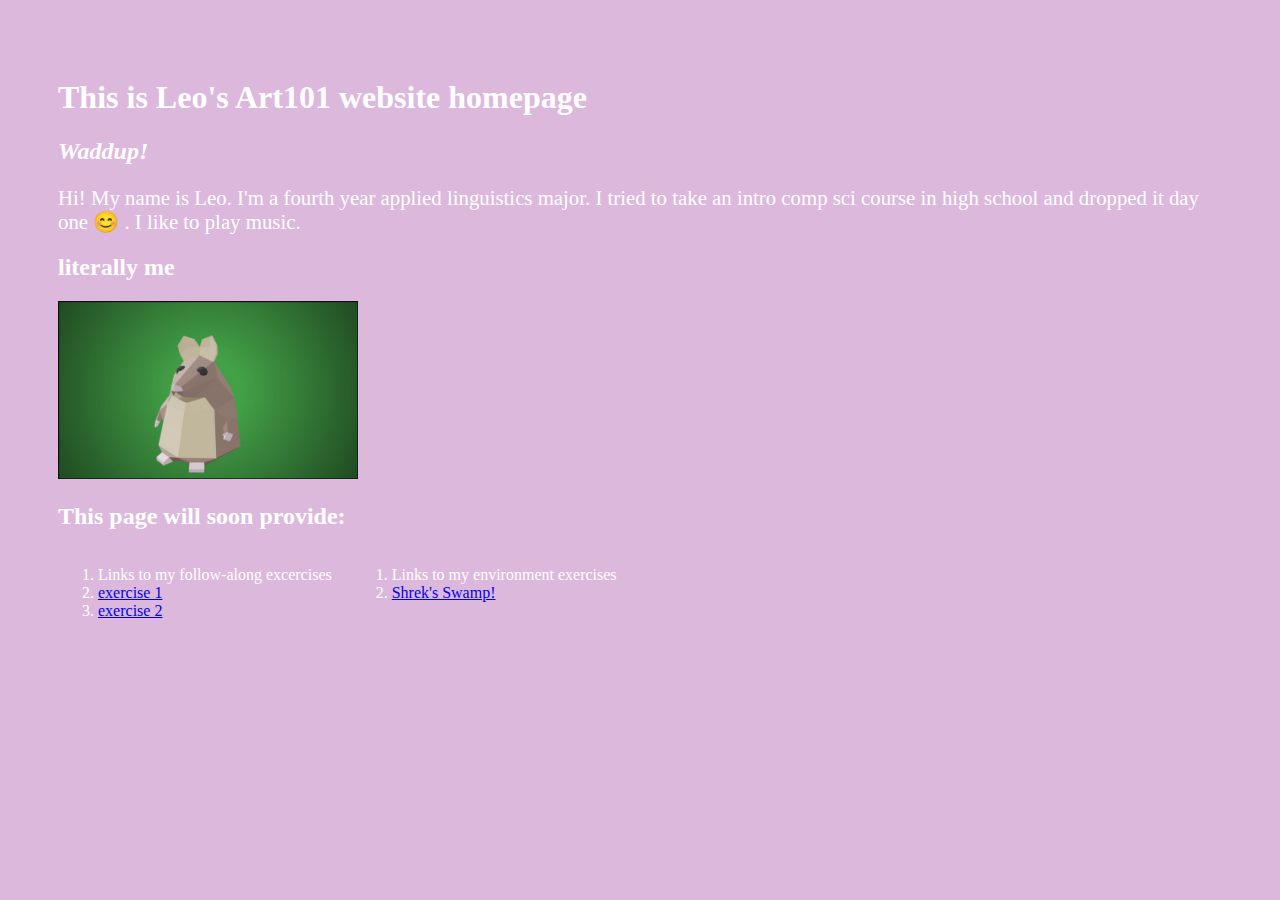
<file: index.html>
<!doctype html>
<html xmlns="http://www.w3.org/1999/xhtml" lang="en-EN">

    <head>
        <title>Leo's ART101 Homepage</title>
        <link href="site.css" rel="stylesheet" type="text/css" />
    </head>


    <body>
<div id="introduction">
     <h1> This is Leo's Art101 website homepage </h1>
     <h2>Waddup!</h2>

     <p>Hi! My name is Leo. I'm a fourth year applied linguistics major. I tried to take an intro comp sci course in high school
    and dropped it day one 😊 . I like to play music.</p>
</div>
    <h2> literally me </h2>
    <img id=fatrat src="Environ/lowpolyratcopy.png">
    
    
    <h2>This page will soon provide:</h2>
   <div class="navigation">
    <ol>
        <li>Links to my follow-along excercises</li>
        <li><a href="excercises/ex01.html">exercise 1</a></li>
        <li><a href="excercises/ex02.html">exercise 2</a></li>
    </ol>
     <ol>
        <li>Links to my environment exercises</li>
        <li><a href="environ01.html">Shrek's Swamp!</a></li>
    </ol>
</div>

    </body>


</html>
</file>
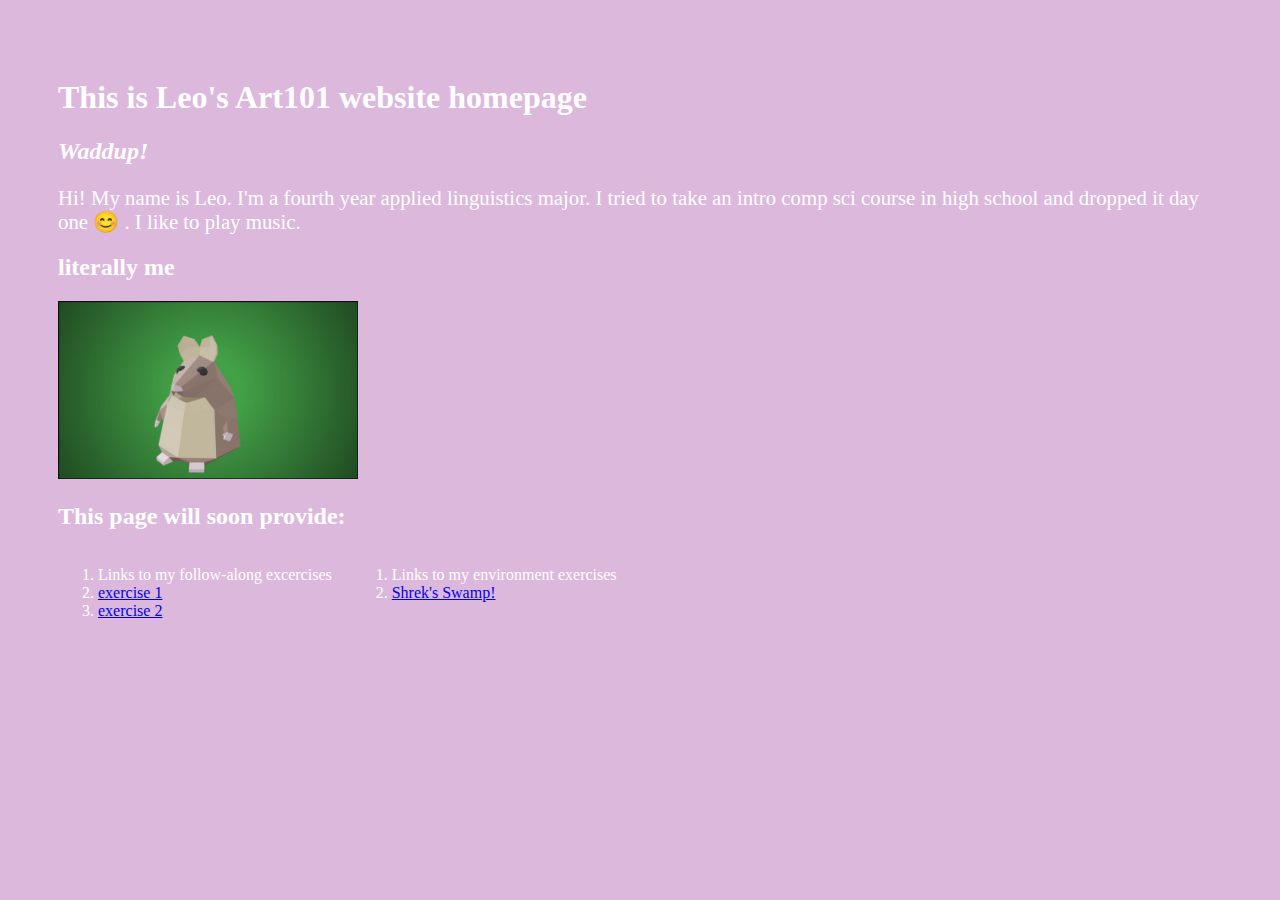
<file: Environ/index.html>
<!doctype html>
<html xmlns="http://www.w3.org/1999/xhtml" lang="en-EN">

    <head>
        <title>Leo's ART101 Homepage</title>
        <link href="site.css" rel="stylesheet" type="text/css" />
    </head>


    <body>
<div id="introduction">
     <h1> This is Leo's Art101 website homepage </h1>
     <h2>Waddup!</h2>

     <p>Hi! My name is Leo. I'm a fourth year applied linguistics major. I tried to take an intro comp sci course in high school
    and dropped it day one 😊 . I like to play music.</p>
</div>
    <h2> literally me </h2>
    <img id=fatrat src="lowpolyratcopy.png">
    
    
    <h2>This page will soon provide:</h2>
   <div class="navigation">
    <ol>
        <li>Links to my follow-along excercises</li>
        <li><a href="excercises/ex01.html">exercise 1</a></li>
        <li><a href="excercises/ex02.html">exercise 2</a></li>
    </ol>
     <ol>
        <li>Links to my environment exercises</li>
        <li><a href="environ01.html">Shrek's Swamp!</a></li>
    </ol>
</div>

    </body>


</html>
</file>
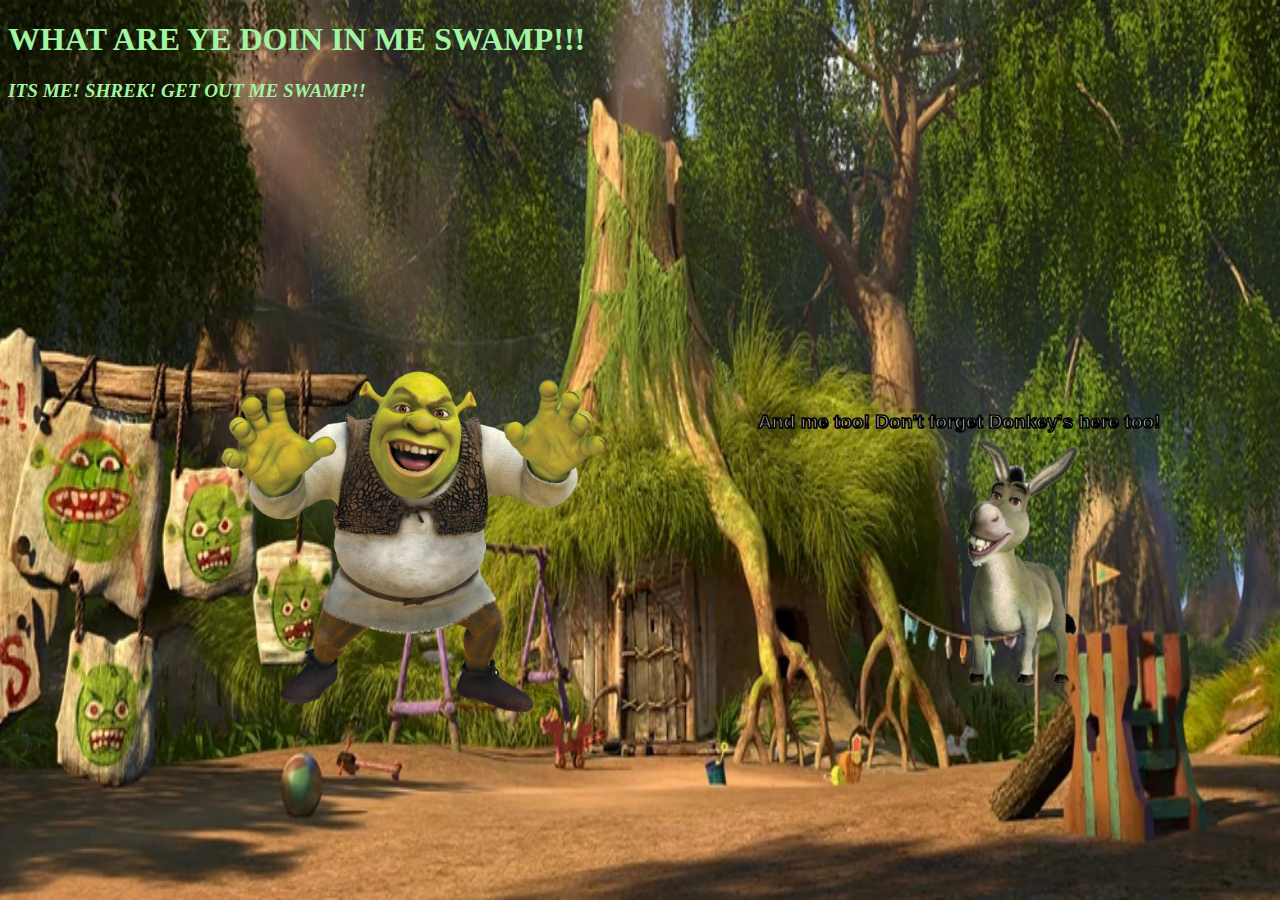
<file: environ02.html>
<!doctype html>
<html xmlns="http://www.w3.org/1999/xhtml" lang="en-EN">

    <head>
        <title>shrek's swamp</title>
        <link href="environ02.css" rel="stylesheet" type="text/css" />
    </head>

<body>
    <h1> WHAT ARE YE DOIN IN ME SWAMP!!! </h1>
    <p><strong> ITS ME! SHREK! GET OUT ME SWAMP!!</strong></p>
    <p2> And me too! Don't forget Donkey's here too!</p2>
<img id=shrek src="SHREK.png">
<img id=donkey src="donkey.png">
</body>
</file>
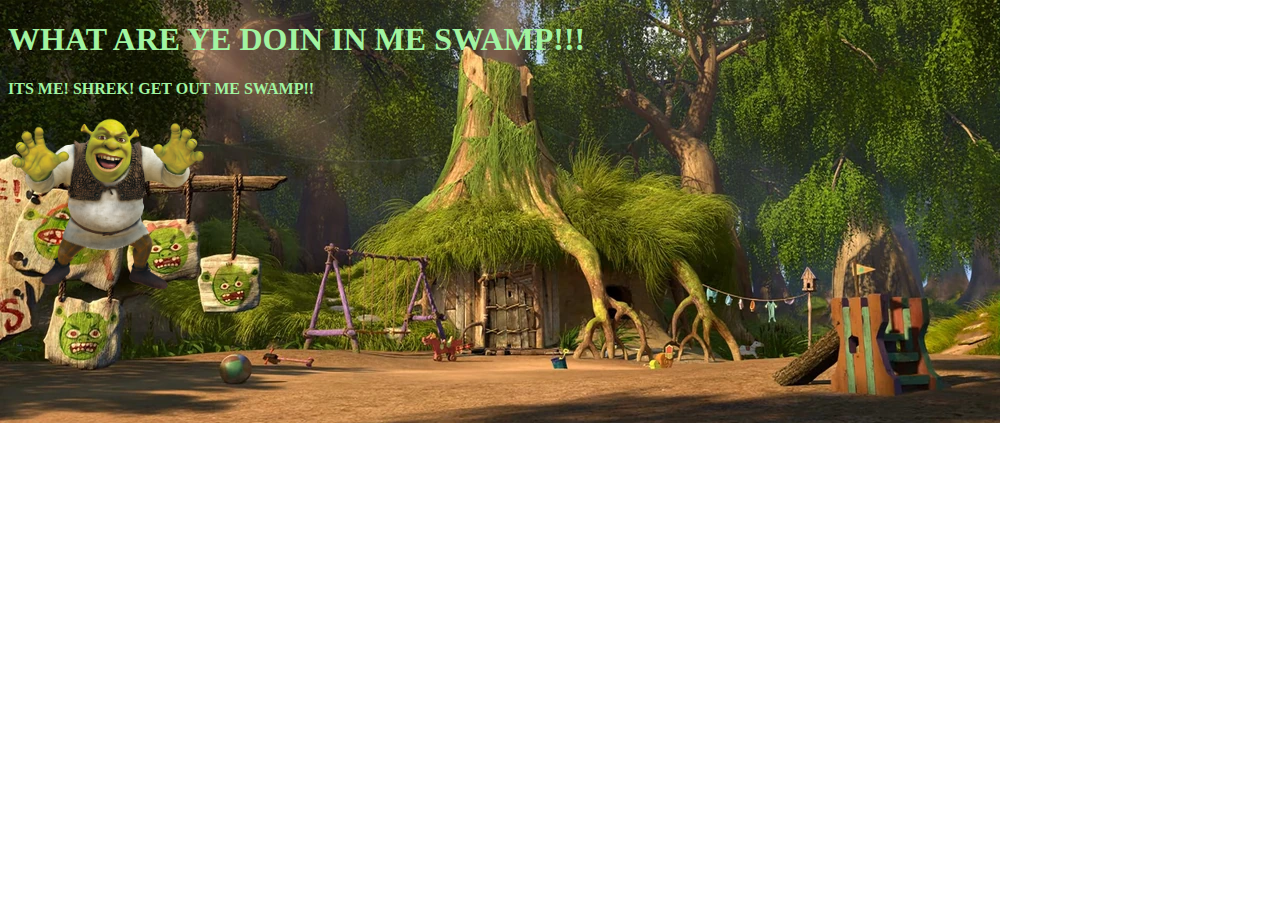
<file: Environ/environ01.html>
<!doctype html>
<html xmlns="http://www.w3.org/1999/xhtml" lang="en-EN">

    <head>
        <title>shrek's swamp</title>
        <link href="environ.css" rel="stylesheet" type="text/css" />
    </head>

<body>
    <h1> WHAT ARE YE DOIN IN ME SWAMP!!! </h1>
    <p><strong> ITS ME! SHREK! GET OUT ME SWAMP!!</strong></p>
<img id=shrek src="SHREK.png">
</body>
</file>
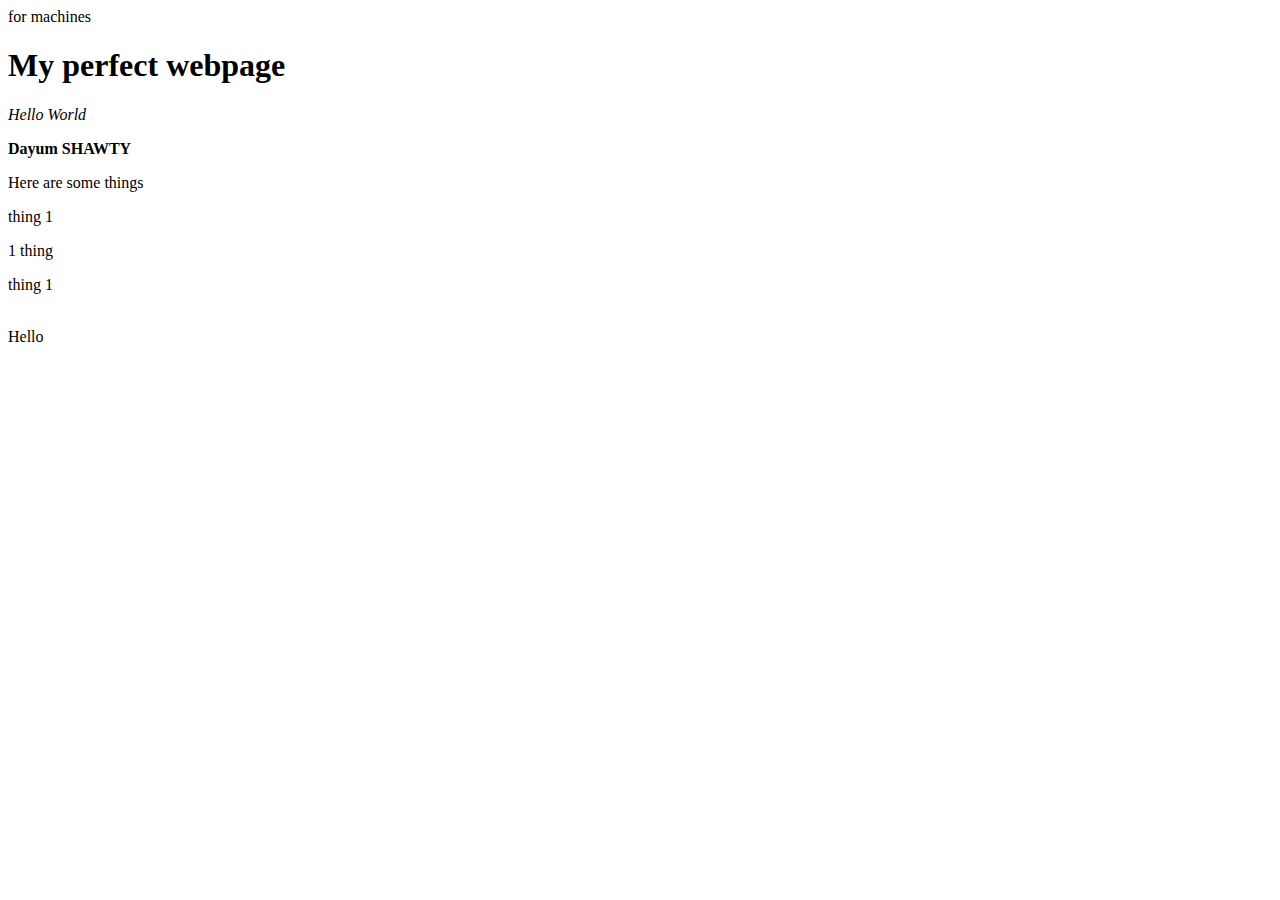
<file: Exercises/Ex02.html>
<html>


<head>
    for machines
</head>

<body>
    <h1>My perfect webpage</h1>
    <p> <em> Hello World </em></p>

    <p><strong>Dayum SHAWTY</strong></p>

    <p>Here are some things</p>
    <p>thing 1</p>
    <p>1 thing</p>
    <p>thing 1</p> <br /> Hello



</html>
</file>
<file: site.css>
body {background: rgb(221, 184, 221); padding: 50px;}
H1, H2, H3 {color:white}
p, ol {color: white;}
#fatrat {width: 300px}
#introduction h2 {font-style: oblique;}
#introduction p {font-size: 130%;}
.navigation {
    display: flex;
    gap: 20px;
}
</file>
<file: Environ/site.css>
body {background: rgb(221, 184, 221); padding: 50px;}
H1, H2, H3 {color:white}
p, ol {color: white;}
#fatrat {width: 300px}
#introduction h2 {font-style: oblique;}
#introduction p {font-size: 130%;}
.navigation {
    display: flex;
    gap: 20px;
}
</file>
<file: environ02.css>
body {
    
    h1, p { color: rgb(161, 244, 161);}
   
    p{ 
        font-size: larger;
        font-style: oblique;
    }
    p2 {
        font-family: 'Franklin Gothic Medium', 'Arial Narrow', Arial, sans-serif;
        font-size: larger;
        font-weight: 1000;
        color:rgb(209, 209, 209);
        position: relative;
        top:-50px;
        right:-750px;
        -webkit-text-stroke: 1px black;
    }

background-image: url('shreksswamp.png');
background-size: 100vw 100vh;
background-repeat: no-repeat;

#shrek {
    width: 400px;
    position: relative;
    left: -200px;
    top: 240px;
}

#donkey {
    width: 150px;
    position: relative;
    right: -120px;
    top: 210px
}



}
</file>
<file: Environ/environ.css>
body {
    h1, p {color: rgb(161, 244, 161)}
background-image: url('shreksswamp.png');
background-repeat: no-repeat;
#shrek {width: 200px;}
}
</file>
